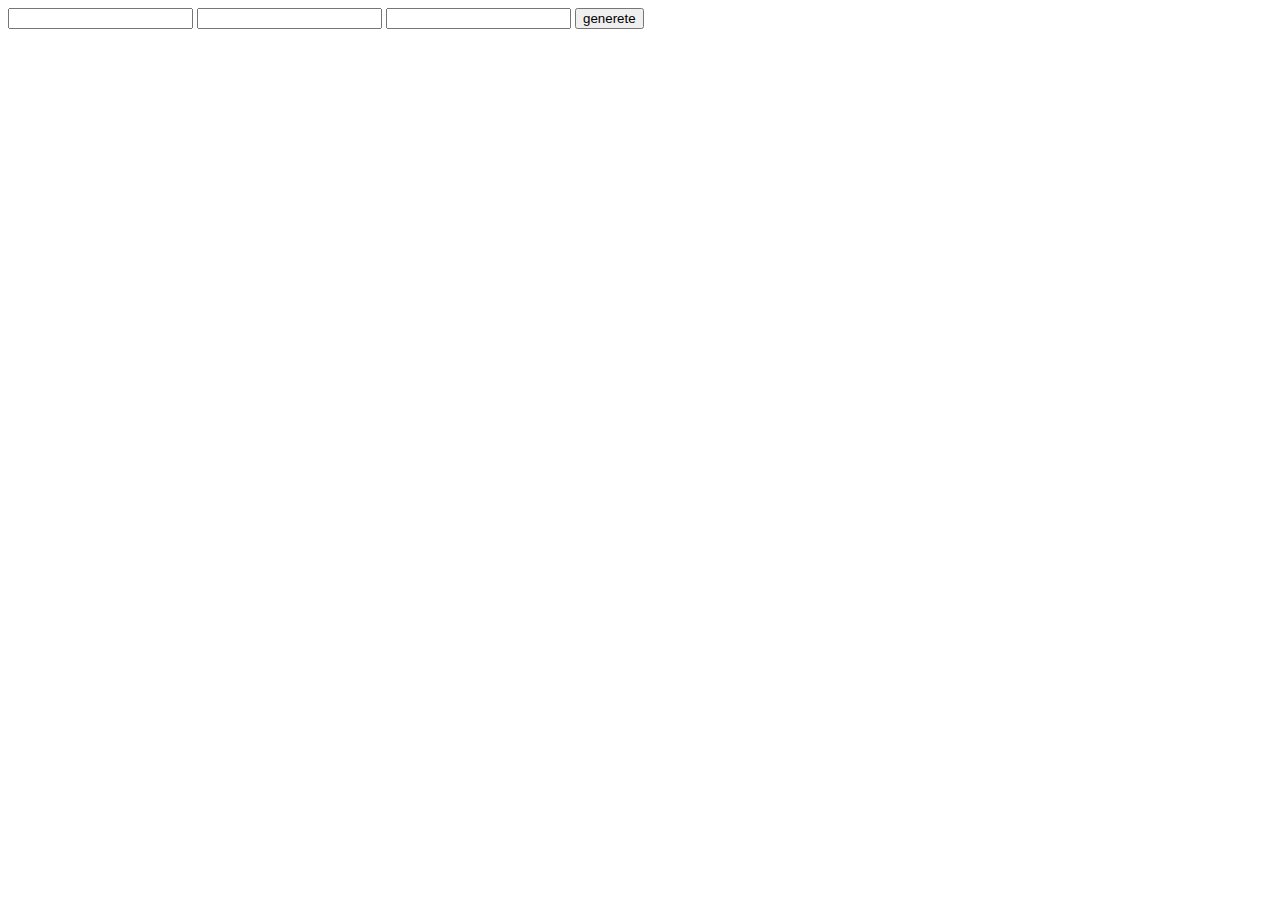
<file: lesson10/hw10-3/index.html>
<!doctype html>
<html lang="en">
<head>
    <meta charset="UTF-8">
    <meta name="viewport" content="width=device-width, user-scalable=no, initial-scale=1.0, maximum-scale=1.0, minimum-scale=1.0">
    <meta http-equiv="X-UA-Compatible" content="ie=edge">
    <title>Document</title>
</head>
<body>
<form name ="tableGeneratorFrom">
    <input type="number" name ="lines">
    <input type="number" name ="cells">
    <input type="text" name ="data">
    <button>generete</button>
    <table id="table">
        <tr>
            <td></td>
        </tr>
    </table>
</form>
<script src="maine.js"></script>
</body>
</html>
</file>
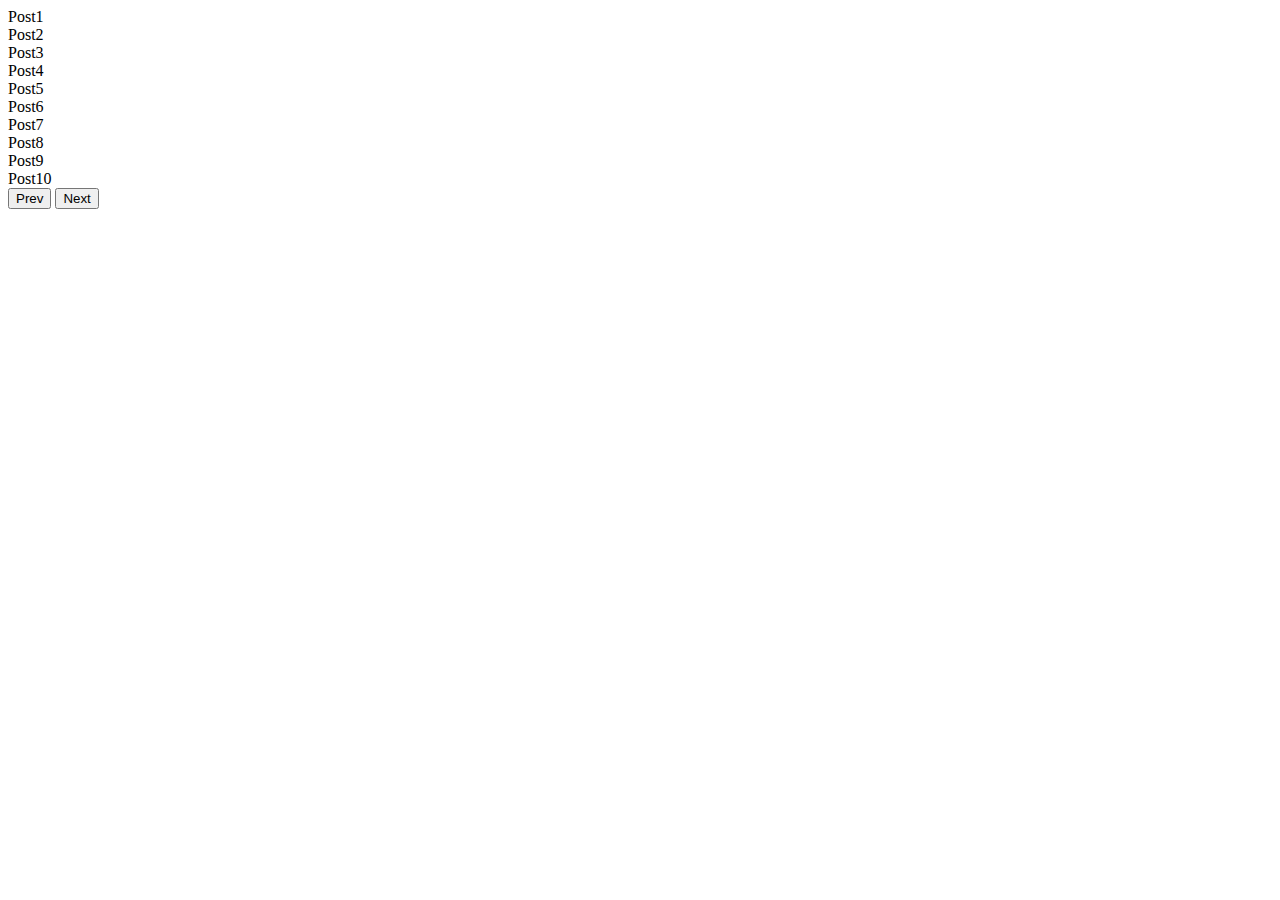
<file: lesson10/hw10-5/index.html>
<!doctype html>
<html lang="en">
<head>
    <meta charset="UTF-8">
    <meta name="viewport" content="width=device-width, user-scalable=no, initial-scale=1.0, maximum-scale=1.0, minimum-scale=1.0">
    <meta http-equiv="X-UA-Compatible" content="ie=edge">
    <title>Document</title>
</head>
<body>
<div id="container"></div>
<button id="prev">Prev</button>
<button id="next">Next</button>
<script src="maine.js"></script>
</body>
</html>
</file>
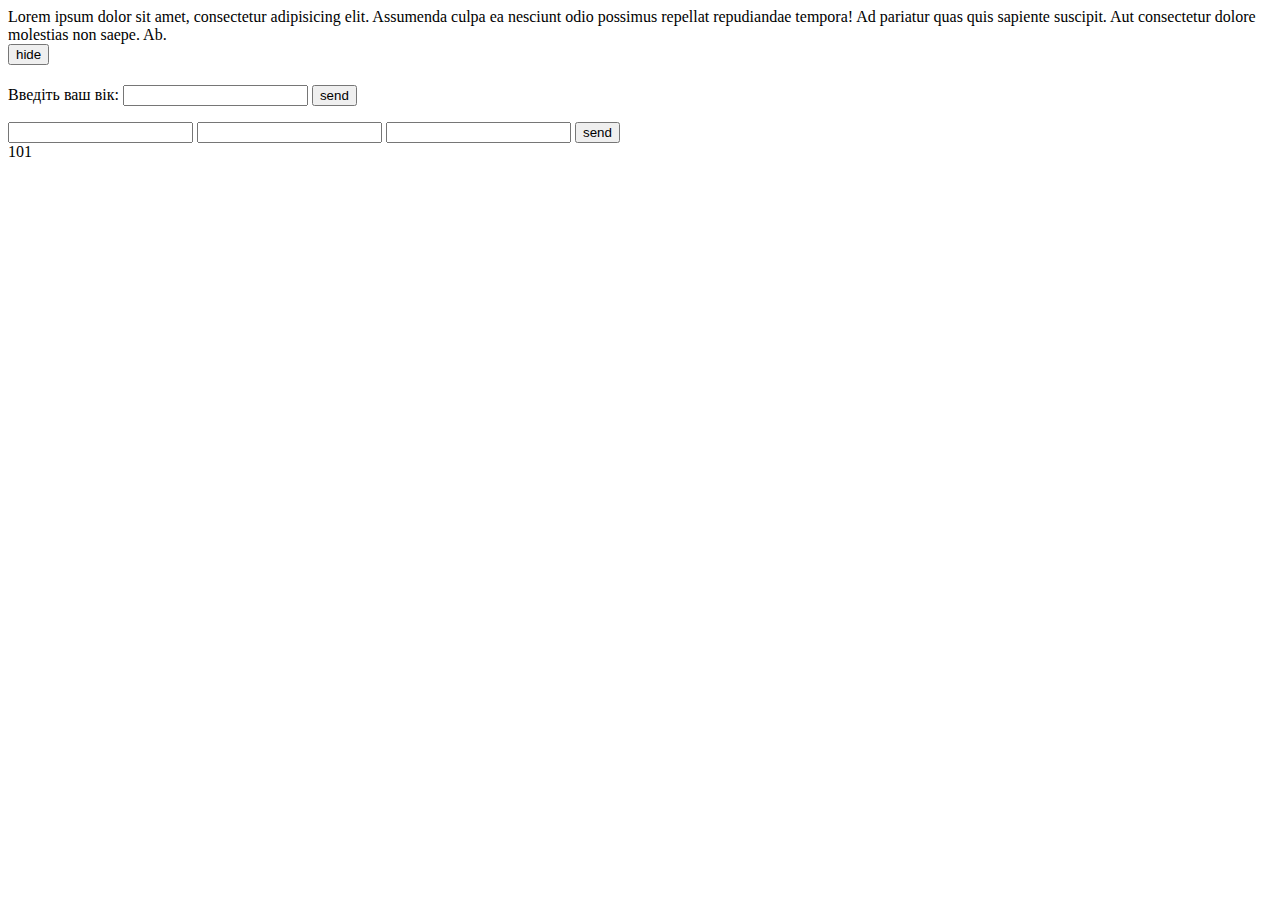
<file: lesson10/hw10/index.html>
<!doctype html>
<html lang="en">
<head>
    <meta charset="UTF-8">
    <meta name="viewport" content="width=device-width, user-scalable=no, initial-scale=1.0, maximum-scale=1.0, minimum-scale=1.0">
    <meta http-equiv="X-UA-Compatible" content="ie=edge">
    <title>Document</title>
</head>
<body>
<div id="text">
   Lorem ipsum dolor sit amet, consectetur adipisicing elit. Assumenda culpa ea nesciunt odio possimus repellat repudiandae tempora! Ad pariatur quas quis sapiente suscipit. Aut consectetur dolore molestias non saepe. Ab.
</div>
<button id="btn">hide</button>
<div style="margin-top: 20px;">
<form id="ageForm">
        <label for="userAge">Введіть ваш вік:</label>
        <input type="text" id="userAge" name="userAge">
        <button type="submit">send</button>
</form>
    <p id="result"></p>
</div>

<form name="someForm">
    <input type="text" name="name">
    <input type="text" name="surname">
    <input type="number" name="age">
    <input type="button" name="sendButton" value="send">
</form>
<div id="target"></div>
<div id="targetNumber"></div>

<script src="maine.js"></script>
</body>
</html>
</file>
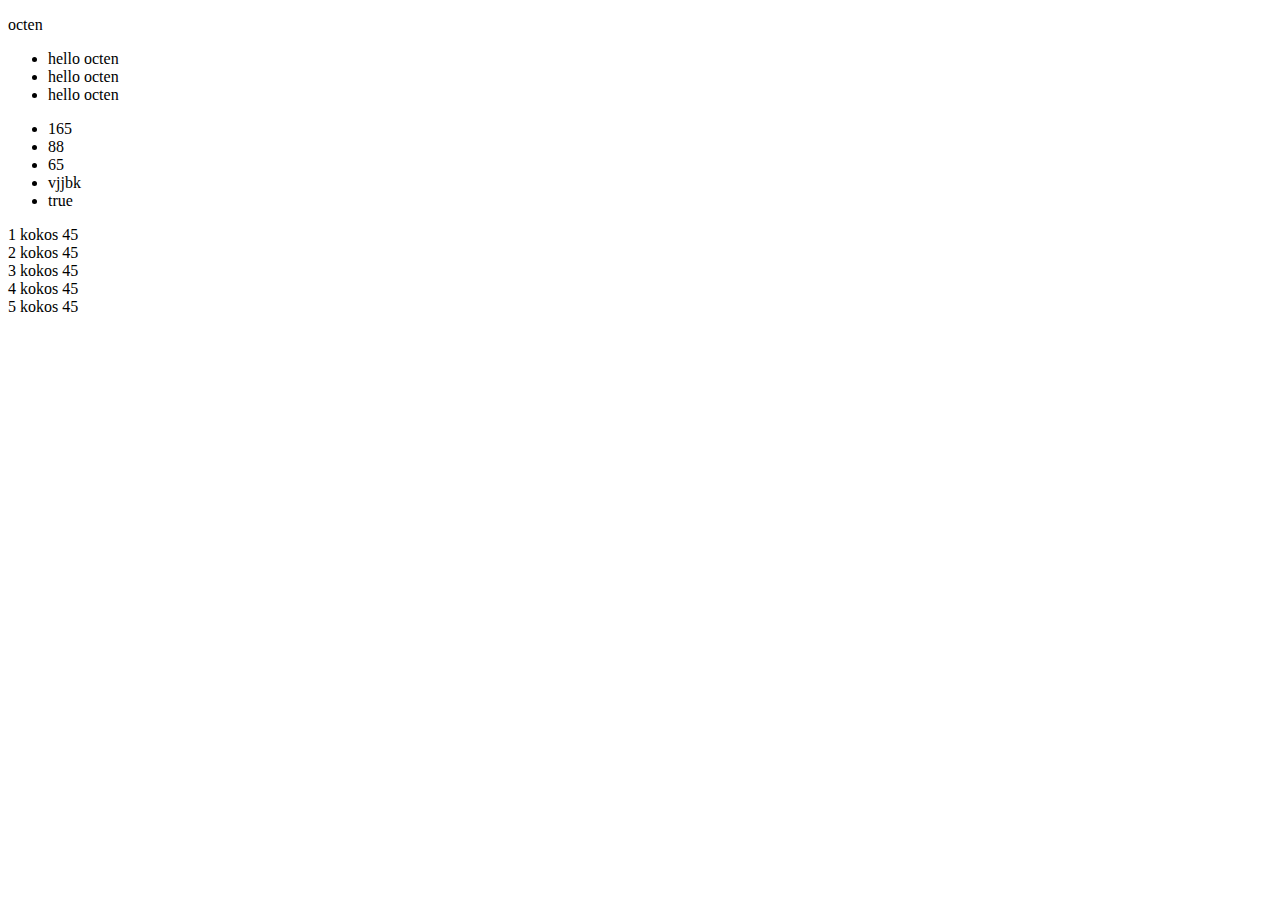
<file: lesson5/hw5/index.html>
<!doctype html>
<html lang="en">
<head>
    <meta charset="UTF-8">
    <meta name="viewport" content="width=device-width, user-scalable=no, initial-scale=1.0, maximum-scale=1.0, minimum-scale=1.0">
    <meta http-equiv="X-UA-Compatible" content="ie=edge">
    <title>Document</title>
</head>
<body>

</body>
</html>
<script src="main.js"></script>
</file>
